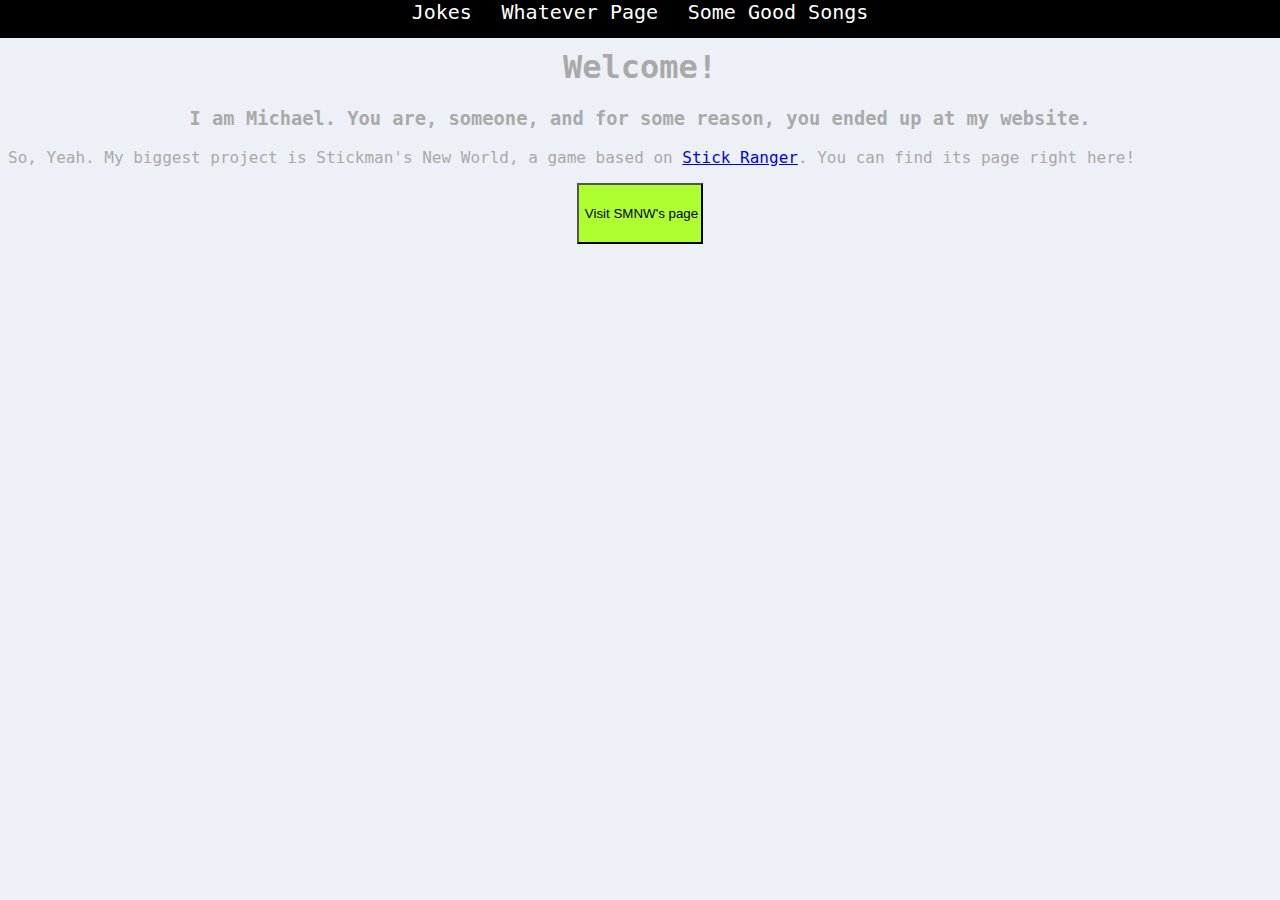
<file: index.html>
<!DOCTYPE <!DOCTYPE html>
<html>
<!--
    Hi there! I like the fact that you are looking at this website's code.
    Why though? Do you hate me so much that you are looking for a security leak?
    anyway, please don't judge it too much, I am bad at html.
-->
<head>
    <meta charset="utf-8" />
    <meta http-equiv="X-UA-Compatible" content="IE=edge">
    <title>Michael78912</title>
    <meta name="viewport" content="width=device-width, initial-scale=1">
    <link rel="stylesheet" type="text/css" media="screen" href="main.css" />
    <link rel="icon" href="favicon.png" type="image/png" />
    <script src="main.js">main()</script>
</head>

<body>
    <div class="selection-bar">
        <a href="jokes.html">Jokes</a>
        <a href="index.html">Whatever Page</a>
        <a href="lyrics.html">Some Good Songs</a>
    </div>
    <br/>
    <h1 class="greeter">Welcome!</h1>
    <h3 class="welcome-header">I am Michael. You are, someone, and for some reason, you ended up at my website.</h3>

    <p>
        So, Yeah. My biggest project is Stickman's New World, a game
        based on
        <a href="https://dan-ball.jp/en/javagame/ranger">Stick Ranger</a>.
        You can find its page right here!
        <form action="SMNW">
            <input type="submit" value="Visit SMNW's page" class="visit-smnw" />
        </form>
    </p>
</body>

</html>
</file>
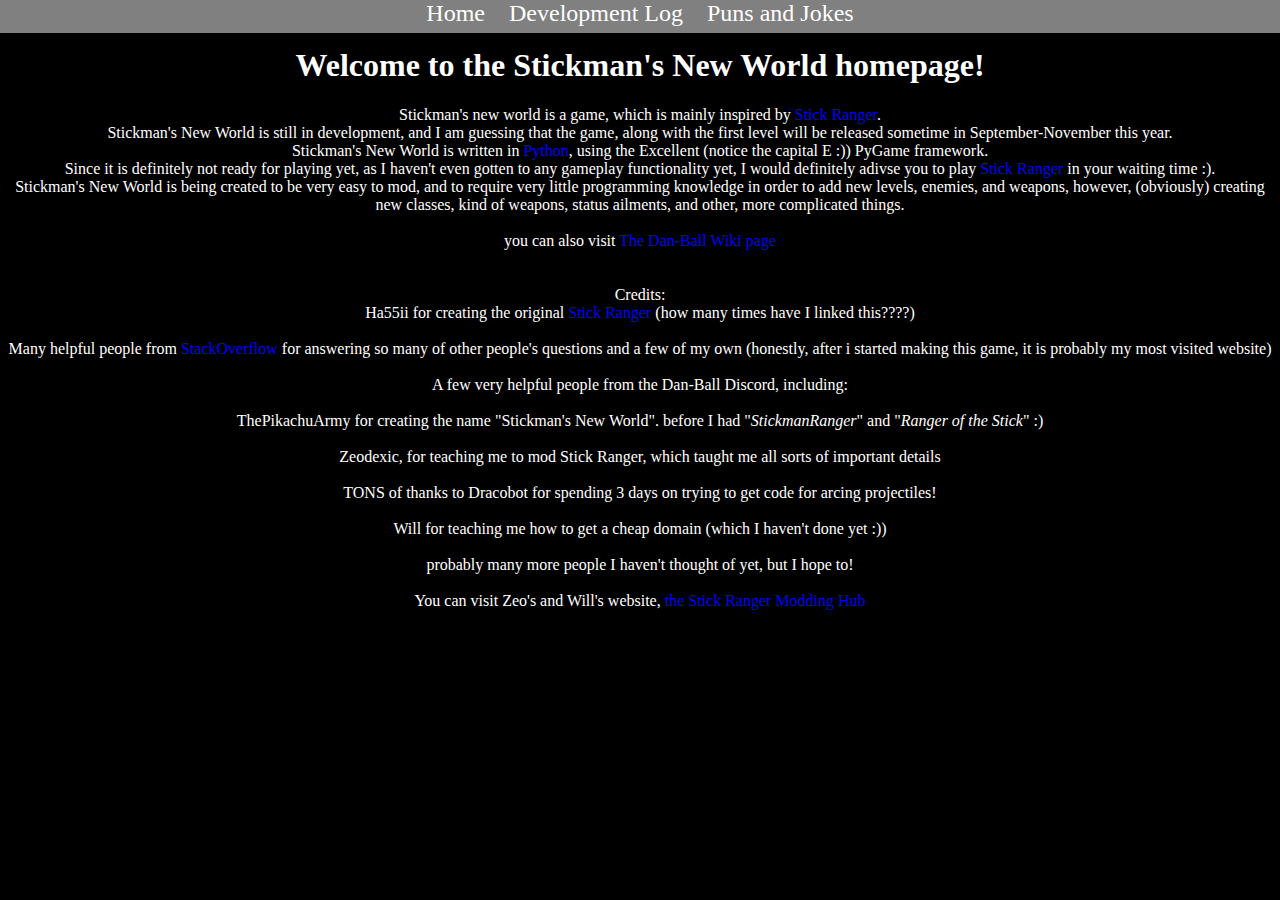
<file: old/index.html>
<!DOCTYPE HTML>
<html>
   <head>
      <meta charset="UTF-8">
	  <meta name="keywords" content="Stickman's new world,Stick Ranger,Game,Python">
	  <link rel="shortcut icon" href="favicon.ico">
      <link rel="stylesheet" type="text/css" href="style.css">
      <title>
         SMNW Home
      </title>
   </head>
   <body>
      <div class="selection-bar">
         <a href="index.html">Home</a>
         <a href="changes.html">Development Log</a>
         <a href="puns.html">Puns and Jokes</a>
      </div>
      <br/>
      <h1>
         Welcome to the Stickman's New World homepage!
      </h1>
   </body>
   <p>
      Stickman's new world is a game, which is mainly inspired by <a href="https://dan-ball.jp/en/javagame/ranger" target="_blank">Stick Ranger</a>.
      <br/>
      Stickman's New World is still in development, and I am guessing that the game, along with the first level will be released sometime
      in September-November this year.<br/>
      Stickman's New World is written in <a href="https://python.org">Python</a>, using the Excellent (notice the capital E :)) PyGame framework. <br/>
      Since it is definitely not ready for playing yet, as I haven't even gotten to any gameplay functionality yet, I would definitely adivse
      you to play <a href="https://dan-ball.jp/en/javagame/ranger" target="_blank">Stick Ranger</a> in your waiting time :).<br/>
      Stickman's New World is being created to be very easy to mod, and to require very little programming knowledge in order to add new levels, enemies, and weapons, however, (obviously) creating new classes, kind of weapons, status ailments, and other, more complicated things.
      <br/><br/>
	  you can also visit <a href="http://danball.wikia.com/wiki/Dan-Ball_Wiki">The Dan-Ball Wiki page</a><br/>
	  <br/><br/> 
      Credits:<br/>
      Ha55ii for creating the original <a href="https://dan-ball.jp/en/javagame/ranger" target="_blank">Stick Ranger</a>   (how many times have I linked this????)<br/><br/>
      Many helpful people from <a href="https://stackoverflow.com" target="_blank">StackOverflow</a> for answering so many of other people's questions and a few of my own (honestly, after i started making this game, it is probably my most visited website)<br/><br/>
      A few very helpful people from the Dan-Ball Discord, including:<br/><br/>
      ThePikachuArmy for creating the name "Stickman's New World". before I had "<i>StickmanRanger</i>" and "<i>Ranger of the Stick</i>" :)<br/><br/>
      Zeodexic, for teaching me to mod Stick Ranger, which taught me all sorts of important details<br/><br/>
	  TONS of thanks to Dracobot for spending 3 days on trying to get code for arcing projectiles!<br/><br/>
      Will for teaching me how to get a cheap domain (which I haven't done yet :)) <br/><br/>
      probably many more people I haven't thought of yet, but I hope to!<br/><br/>
	  You can visit Zeo's and Will's website, <a href="https://srmm.xyz">the Stick Ranger Modding Hub</a><br/><br/>
   </p>
</html>
</file>
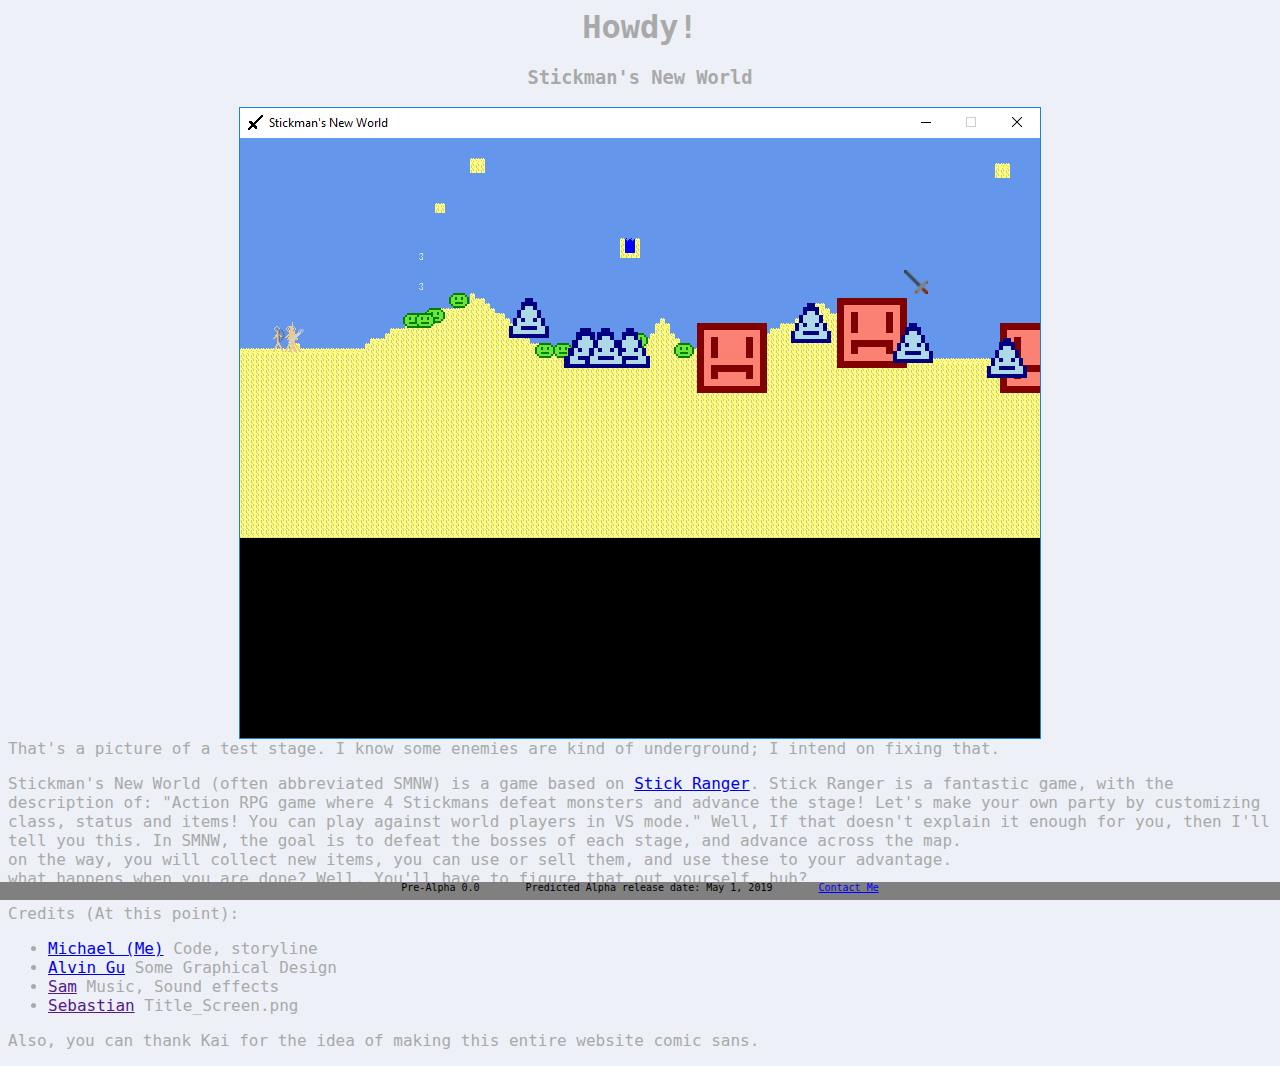
<file: SMNW/index.html>
<!DOCTYPE <!DOCTYPE html>
<html>

<head>
    <link rel="icon" href="next.png" type="image/png" />
    <meta charset="utf-8" />
    <meta http-equiv="X-UA-Compatible" content="IE=edge">
    <title>Stickman's New World!</title>
    <meta name="viewport" content="width=device-width, initial-scale=1">
    <link rel="stylesheet" type="text/css" media="screen" href="../main.css" />
    <script src="../main.js"></script>
</head>

<body>
    <h1 class="greeter">Howdy!</h1>
    <h3 class="welcome-header">
        Stickman's New World
    </h3>


    <div>
        <p class="side-paragraph">
            <center><img src="bork.png" /></center>
            That's a picture of a test stage. I know some enemies are kind of
            underground; I intend on fixing that.
        </p>
    </div>


    <p>
        Stickman's New World (often abbreviated SMNW) is a game based on
        <a href="https://dan-ball.jp/en/javagame/ranger">Stick Ranger</a>.
        Stick Ranger is a fantastic game, with the description of:
        "Action RPG game where 4 Stickmans defeat monsters and advance the stage!
        Let's make your own party by customizing class, status and items!
        You can play against world players in VS mode."
        Well, If that doesn't explain it enough for you, then I'll tell you this.
        In SMNW, the goal is to defeat the bosses of each stage, and advance across
        the map. <br />
        on the way, you will collect new items, you can use or sell them, and
        use these to your advantage.<br />
        what happens when you are done? Well, You'll have to figure that out
        yourself, huh?
    </p>
    <p>
        Credits (At this point):

    </p>
    <ul>
        <li><a href="github.com/Michael78912">Michael (Me)</a> Code, storyline</li>
        <li><a href="https://www.instagram.com/photogu.02">Alvin Gu</a> Some Graphical Design</li>
        <li><a href="">Sam</a> Music, Sound effects</li>
        <li><a href="">Sebastian</a> Title_Screen.png</li>
    </ul>
    <p>Also, you can thank Kai for the idea of making this entire website comic sans.</p>
    <div class="version-stuff">
        <span>Pre-Alpha 0.0</span>
        <span>Predicted Alpha release date: May 1, 2019</span>
        <a href="mailto:michael78912.8@gmail.com">Contact Me</a>
    </div>
</body>

</html>
</file>
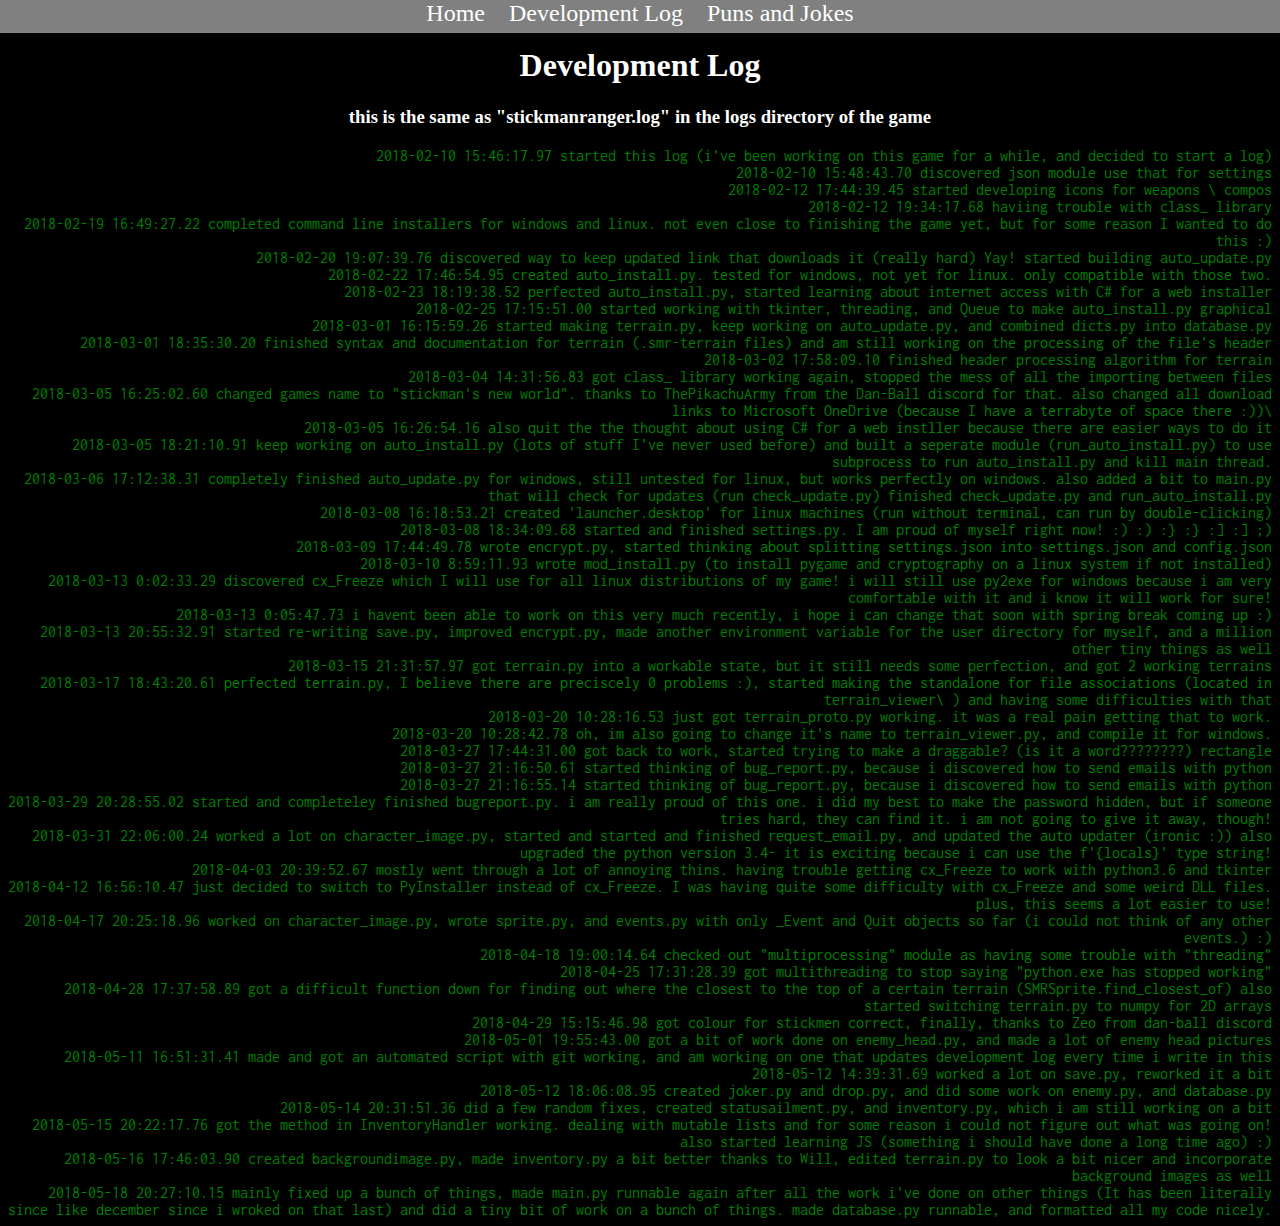
<file: changes.html>
<!DOCTYPE HTML>
<html>
   <head>
      <link rel="stylesheet" type="text/css" href="style.css">
      <link rel="shortcut icon" href="favicon.ico">
      <title>
         Development Log
      </title>
   </head>
   <body>
      <div class="selection-bar">
	     <a href="index.html">Home</a>
	     <a href="changes.html">Development Log</a>
       <a href="puns.html">Puns and Jokes</a>
      </div><br/>
      <h1>
         Development Log
      </h1>
      <h3>
         this is the same as "stickmanranger.log" in the logs directory of the game
      </h3>
	  <div class="logger">
	     2018-02-10 15:46:17.97 started this log (i've been working on this game for a while, and decided to start a log)
        <br/>2018-02-10 15:48:43.70 discovered json module use that for settings 
        <br/>2018-02-12 17:44:39.45 started developing icons for weapons \ compos 
        <br/>2018-02-12 19:34:17.68 haviing trouble with class_ library 
        <br/>2018-02-19 16:49:27.22 completed command line installers for windows and linux. not even close to finishing the game yet, but for some reason I wanted to do this :) 
        <br/>2018-02-20 19:07:39.76 discovered way to keep updated link that downloads it (really hard) Yay! started building auto_update.py 
        <br/>2018-02-22 17:46:54.95 created auto_install.py. tested for windows, not yet for linux. only compatible with those two. 
        <br/>2018-02-23 18:19:38.52 perfected auto_install.py, started learning about internet access with C# for a web installer 
        <br/>2018-02-25 17:15:51.00 started working with tkinter, threading, and Queue to make auto_install.py graphical 
        <br/>2018-03-01 16:15:59.26 started making terrain.py, keep working on auto_update.py, and combined dicts.py into database.py 
        <br/>2018-03-01 18:35:30.20 finished syntax and documentation for terrain (.smr-terrain files) and am still working on the processing of the file's header 
        <br/>2018-03-02 17:58:09.10 finished header processing algorithm for terrain 
        <br/>2018-03-04 14:31:56.83 got class_ library working again, stopped the mess of all the importing between files 
        <br/>2018-03-05 16:25:02.60 changed games name to "stickman's new world". thanks to ThePikachuArmy from the Dan-Ball discord for that. also changed all download links to Microsoft OneDrive (because I have a terrabyte of space there :))\ 
        <br/>2018-03-05 16:26:54.16 also quit the the thought about using C# for a web instller because there are easier ways to do it 
        <br/>2018-03-05 18:21:10.91 keep working on auto_install.py (lots of stuff I've never used before) and built a seperate module (run_auto_install.py) to use subprocess to run auto_install.py and kill main thread. 
        <br/>2018-03-06 17:12:38.31 completely finished auto_update.py for windows, still untested for linux, but works perfectly on windows. also added a bit to main.py that will check for updates (run check_update.py) finished check_update.py and run_auto_install.py 
        <br/>2018-03-08 16:18:53.21 created 'launcher.desktop' for linux machines (run without terminal, can run by double-clicking) 
        <br/>2018-03-08 18:34:09.68 started and finished settings.py. I am proud of myself right now! :) :) :} :} :] :] ;) 
        <br/>2018-03-09 17:44:49.78 wrote encrypt.py, started thinking about splitting settings.json into settings.json and config.json 
        <br/>2018-03-10  8:59:11.93 wrote mod_install.py (to install pygame and cryptography on a linux system if not installed)  
        <br/>2018-03-13  0:02:33.29 discovered cx_Freeze which I will use for all linux distributions of my game! i will still use py2exe for windows because i am very comfortable with it and i know it will work for sure! 
        <br/>2018-03-13  0:05:47.73 i havent been able to work on this very much recently, i hope i can change that soon with spring break coming up :) 
        <br/>2018-03-13 20:55:32.91 started re-writing save.py, improved encrypt.py, made another environment variable for the user directory for myself, and a million other tiny things as well 
        <br/>2018-03-15 21:31:57.97 got terrain.py into a workable state, but it still needs some perfection, and got 2 working terrains 
        <br/>2018-03-17 18:43:20.61 perfected terrain.py, I believe there are preciscely 0 problems :), started making the standalone for file associations (located in terrain_viewer\ ) and having some difficulties with that 
        <br/>2018-03-20 10:28:16.53 just got terrain_proto.py working. it was a real pain getting that to work.  
        <br/>2018-03-20 10:28:42.78 oh, im also going to change it's name to terrain_viewer.py, and compile it for windows. 
        <br/>2018-03-27 17:44:31.00 got back to work, started trying to make a draggable? (is it a word????????) rectangle 
        <br/>2018-03-27 21:16:50.61 started thinking of bug_report.py, because i discovered how to send emails with python  
        <br/>2018-03-27 21:16:55.14 started thinking of bug_report.py, because i discovered how to send emails with python  
        <br/>2018-03-29 20:28:55.02 started and completeley finished bugreport.py. i am really proud of this one. i did my best to make the password hidden, but if someone tries hard, they can find it. i am not going to give it away, though! 
        <br/>2018-03-31 22:06:00.24 worked a lot on character_image.py, started and started and finished request_email.py, and updated the auto updater (ironic :)) also upgraded the python version 3.4- it is exciting because i can use the f'{locals}' type string! 
        <br/>2018-04-03 20:39:52.67 mostly went through a lot of annoying thins. having trouble getting cx_Freeze to work with python3.6 and tkinter 
        <br/>2018-04-12 16:56:10.47 just decided to switch to PyInstaller instead of cx_Freeze. I was having quite some difficulty with cx_Freeze and some weird DLL files. plus, this seems a lot easier to use! 
        <br/>2018-04-17 20:25:18.96 worked on character_image.py, wrote sprite.py, and events.py with only _Event and Quit objects so far (i could not think of any other events.) :) 
        <br/>2018-04-18 19:00:14.64 checked out "multiprocessing" module as having some trouble with "threading" 
        <br/>2018-04-25 17:31:28.39 got multithreading to stop saying "python.exe has stopped working" 
        <br/>2018-04-28 17:37:58.89 got a difficult function down for finding out where the closest to the top of a certain terrain (SMRSprite.find_closest_of) also started switching terrain.py to numpy for 2D arrays 
        <br/>2018-04-29 15:15:46.98 got colour for stickmen correct, finally, thanks to Zeo from dan-ball discord 
        <br/>2018-05-01 19:55:43.00 got a bit of work done on enemy_head.py, and made a lot of enemy head pictures 
        <br>2018-05-11 16:51:31.41 made and got an automated script with git working, and am working on one that updates development log every time i write in this 

        <br>2018-05-12 14:39:31.69 worked a lot on save.py, reworked it a bit 

        <br>2018-05-12 18:06:08.95 created joker.py and drop.py, and did some work on enemy.py, and database.py 

        <br>2018-05-14 20:31:51.36 did a few random fixes, created statusailment.py, and inventory.py, which i am still working on a bit 

        <br>2018-05-15 20:22:17.76 got the method in InventoryHandler working. dealing with mutable lists and for some reason i could not figure out what was going on! also started learning JS (something i should have done a long time ago) :)   

        <br>2018-05-16 17:46:03.90 created backgroundimage.py, made inventory.py a bit better thanks to Will, edited terrain.py to look a bit nicer and incorporate background images as well 

        <br>2018-05-18 20:27:10.15 mainly fixed up a bunch of things, made main.py runnable again after all the work i've done on other things (It has been literally since like december since i wroked on that last) and did a tiny bit of work on a bunch of things. made database.py runnable, and formatted all my code nicely. 

       </div> <!-- this is a comment just for automation.-->
   </body>
</html>
</file>
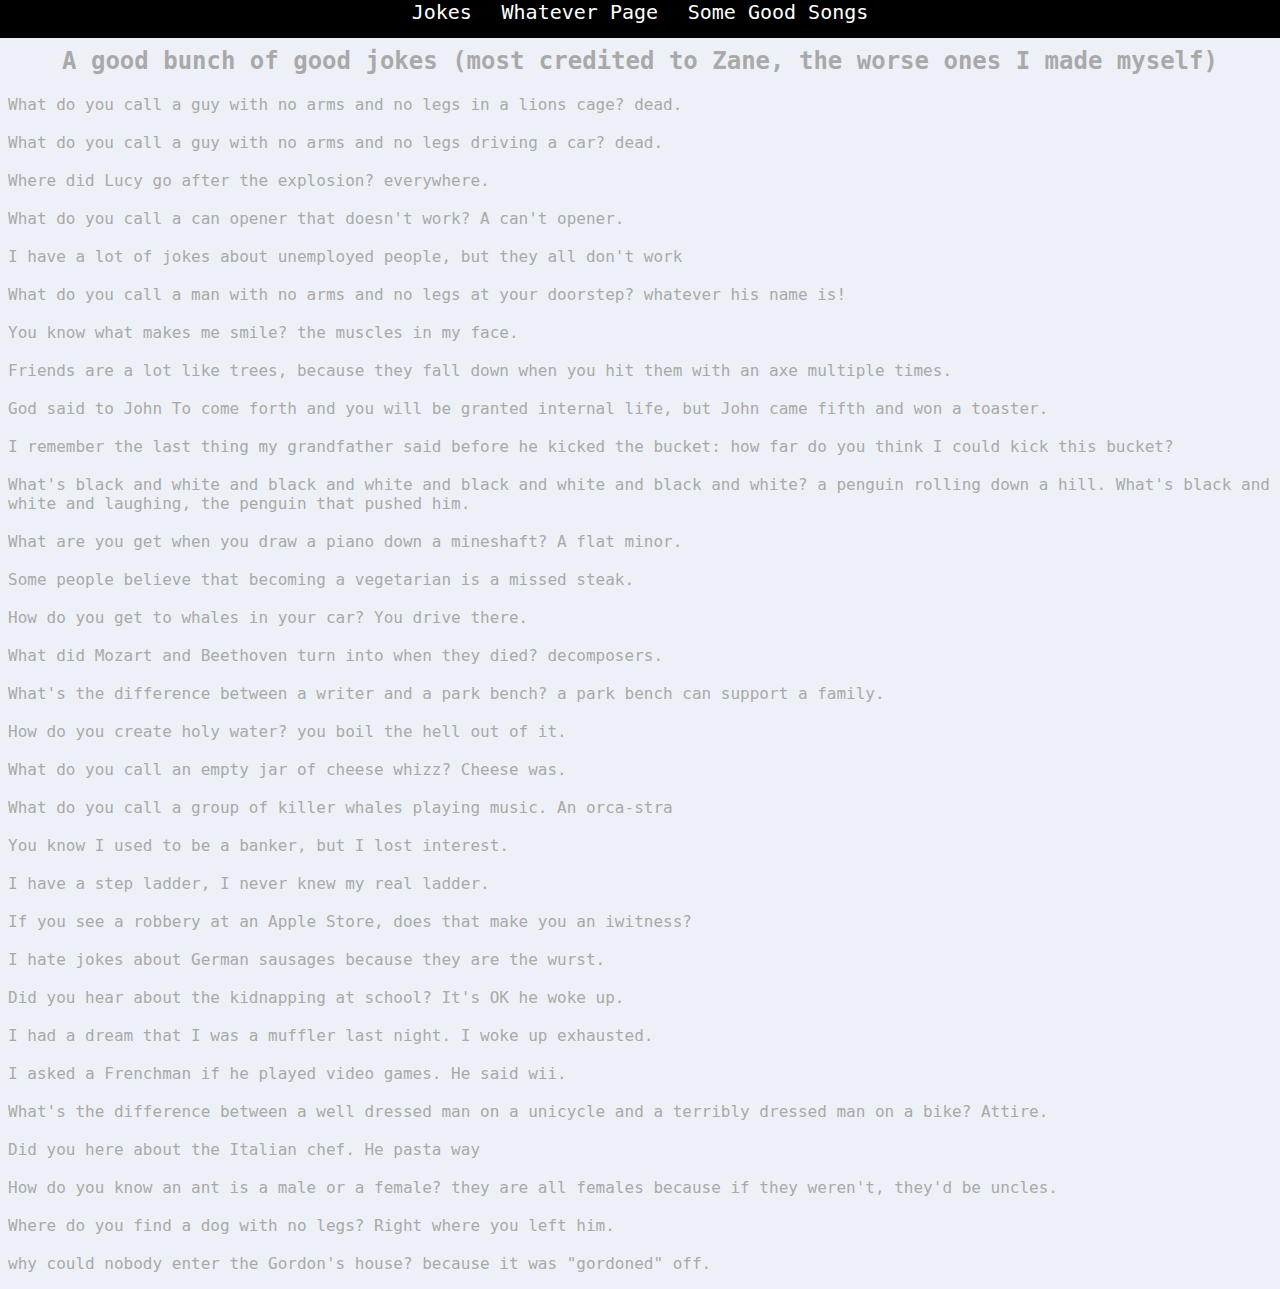
<file: jokes.html>
<!DOCTYPE html>
<html>

<head>
    <meta charset="utf-8" />
    <meta http-equiv="X-UA-Compatible" content="IE=edge">
    <title>Jokes</title>
    <meta name="viewport" content="width=device-width, initial-scale=1">
    <link rel="stylesheet" type="text/css" media="screen" href="main.css" />
    <link rel="icon" href="favicon.png" type="image/png" />
    <script src="main.js">main()</script>
</head>

<body>
    <div class="selection-bar">
        <a href="jokes.html">Jokes</a>
        <a href="index.html">Whatever Page</a>
        <a href="lyrics.html">Some Good Songs</a>
    </div>
    <br />
    <h2>A good bunch of good jokes (most credited to Zane, the worse ones I made myself)</h2>
    <p>
        What do you call a guy with no arms and no legs in a lions cage? dead.<br /><br />
        What do you call a guy with no arms and no legs driving a car? dead.<br /><br />
        Where did Lucy go after the explosion? everywhere.<br /><br />
        What do you call a can opener that doesn't work? A can't opener.<br /><br />
        I have a lot of jokes about unemployed people, but they all don't work<br /><br />
        What do you call a man with no arms and no legs at your doorstep? whatever his name is!<br /><br />
        You know what makes me smile? the muscles in my face.<br /><br />
        Friends are a lot like trees, because they fall down when you hit them with an axe multiple times.<br /><br />
        God said to John To come forth and you will be granted internal life, but John came fifth and won a toaster.<br /><br />
        I remember the last thing my grandfather said before he kicked the bucket: how far do you think I could kick
        this bucket?<br /><br />
        What's black and white and black and white and black and white and black and white? a penguin rolling down a
        hill. What's black and white and laughing, the penguin that pushed him.<br /><br />
        What are you get when you draw a piano down a mineshaft? A flat minor.<br /><br />
        Some people believe that becoming a vegetarian is a missed steak.<br /><br />
        How do you get to whales in your car? You drive there.<br /><br />
        What did Mozart and Beethoven turn into when they died? decomposers.<br /><br />
        What's the difference between a writer and a park bench? a park bench can support a family.<br /><br />
        How do you create holy water? you boil the hell out of it.<br /><br />
        What do you call an empty jar of cheese whizz? Cheese was.<br /><br />
        What do you call a group of killer whales playing music. An orca-stra<br /><br />
        You know I used to be a banker, but I lost interest.<br /><br />
        I have a step ladder, I never knew my real ladder.<br /><br />
        If you see a robbery at an Apple Store, does that make you an iwitness?<br /><br />
        I hate jokes about German sausages because they are the wurst.<br /><br />
        Did you hear about the kidnapping at school? It's OK he woke up.<br /><br />
        I had a dream that I was a muffler last night. I woke up exhausted.<br /><br />
        I asked a Frenchman if he played video games. He said wii.<br /><br />
        What's the difference between a well dressed man on a unicycle and a terribly dressed man on a bike? Attire.<br /><br />
        Did you here about the Italian chef. He pasta way<br /><br />
        How do you know an ant is a male or a female? they are all females because if they weren't, they'd be uncles.<br /><br />
        Where do you find a dog with no legs? Right where you left him.<br /><br />
        why could nobody enter the Gordon's house? because it was "gordoned" off.<br />
    </p>
</body>

</html>
</file>
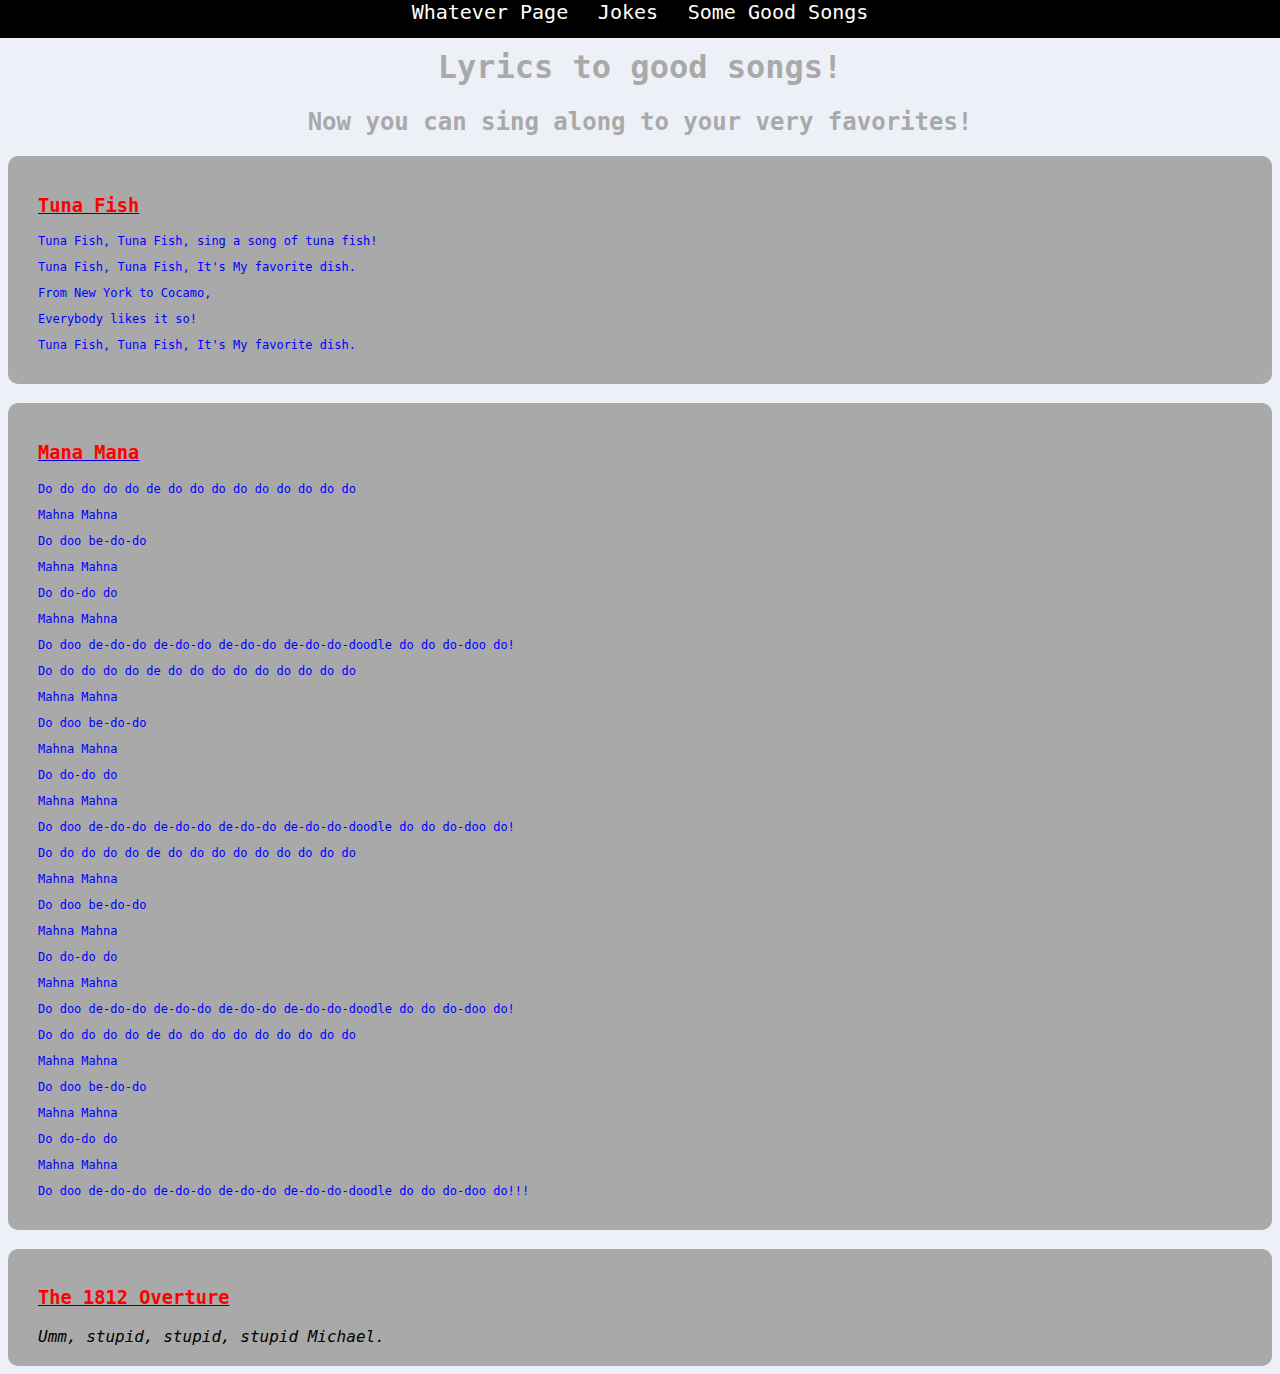
<file: lyrics.html>
<!DOCTYPE html>
<html>

<head>
    <meta charset="utf-8" />
    <meta http-equiv="X-UA-Compatible" content="IE=edge">
    <title>Songs</title>
    <meta name="viewport" content="width=device-width, initial-scale=1">
    <link rel="stylesheet" type="text/css" media="screen" href="main.css" />
    <link rel="icon" href="favicon.png" type="image/png" />
    <script src="main.js">main()</script>
</head>

<body>
    <div class="selection-bar">
        <a href="index.html">Whatever Page</a>
        <a href="jokes.html">Jokes</a>
        <a href="lyrics.html">Some Good Songs</a>
    </div><br />
    <h1>Lyrics to good songs!</h1>
    <h2>Now you can sing along to your very favorites!</h2>
    <div class="song">
        <a href="https://pastebin.com/MXBTt9zu"><h3>Tuna Fish</h3></a>
        <p>Tuna Fish, Tuna Fish, sing a song of tuna fish!</p>
        <p>Tuna Fish, Tuna Fish, It's My favorite dish.</p>
        <p>From New York to Cocamo,</p>
        <p>Everybody likes it so!</p>
        <p>Tuna Fish, Tuna Fish, It's My favorite dish.</p>
    </div>
    <br />
    <div class="song">
        <a href="https://youtu.be/8N_tupPBtWQ"><h3>Mana Mana</h3></a>
        <p>Do do do do do de do do do do do do do do do</p>
        <p>Mahna Mahna</p>
        <p>Do doo be-do-do</p>
        <p>Mahna Mahna</p>
        <p>Do do-do do</p>
        <p>Mahna Mahna</p>
        <p>Do doo de-do-do de-do-do de-do-do de-do-do-doodle do do do-doo do!</p>
        
        <p>Do do do do do de do do do do do do do do do</p>
        <p>Mahna Mahna</p>
        <p>Do doo be-do-do</p>
        <p>Mahna Mahna</p>
        <p>Do do-do do</p>
        <p>Mahna Mahna</p>
        <p>Do doo de-do-do de-do-do de-do-do de-do-do-doodle do do do-doo do!</p>
        
        <p>Do do do do do de do do do do do do do do do</p>
        <p>Mahna Mahna</p>
        <p>Do doo be-do-do</p>
        <p>Mahna Mahna</p>
        <p>Do do-do do</p>
        <p>Mahna Mahna</p>
        <p>Do doo de-do-do de-do-do de-do-do de-do-do-doodle do do do-doo do!</p>
        
        <p>Do do do do do de do do do do do do do do do</p>
        <p>Mahna Mahna</p>
        <p>Do doo be-do-do</p>
        <p>Mahna Mahna</p>
        <p>Do do-do do</p>
        <p>Mahna Mahna</p>
        <p>Do doo de-do-do de-do-do de-do-do de-do-do-doodle do do do-doo do!!!</p>
    </div>
    <br />
    <div class="song">
        <a href="https://youtu.be/VbxgYlcNxE8"><h3>The 1812 Overture</h3></a>
        <i>Umm, stupid, stupid, stupid Michael.</i>
    </div>
</body>

</html>
</file>
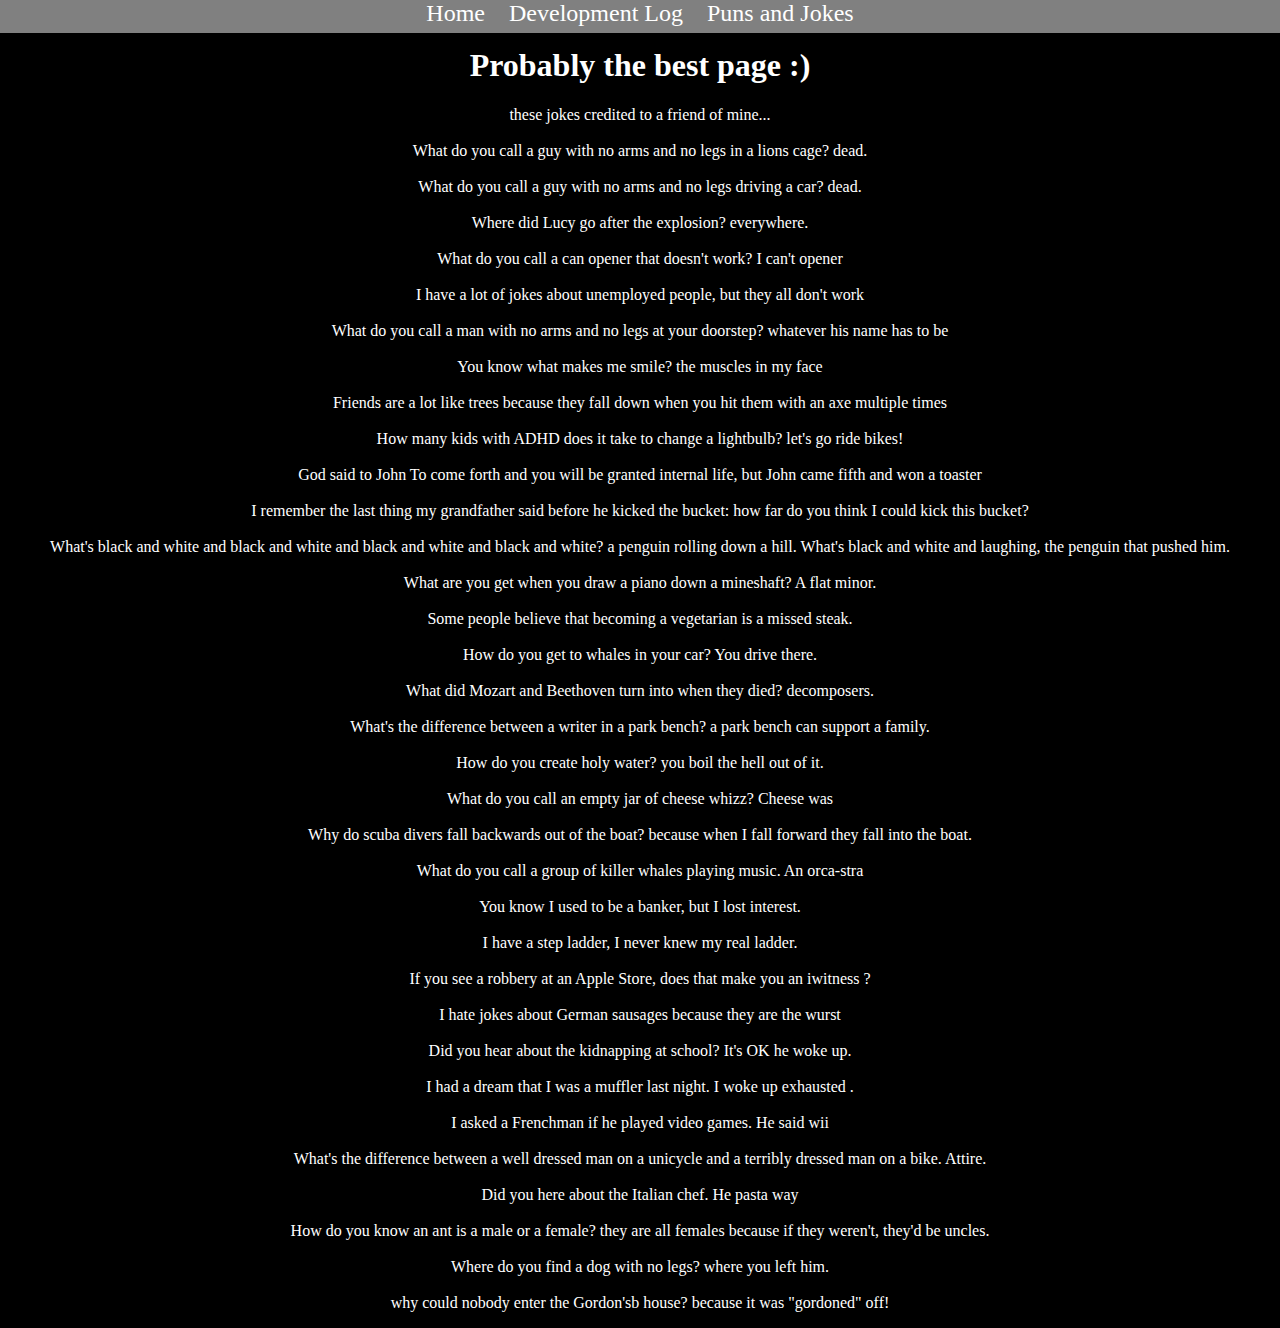
<file: puns.html>
<!DOCTYPE HTML>

<html>
   <head>
      <link rel="shortcut icon" href="favicon.ico">
      <link rel="stylesheet" type="text/css" href="style.css">
      <title>
         Puns and Jokes
      </title>
   </head>
   <body>
      <div class="selection-bar">
         <a href="index.html">Home</a>
         <a href="changes.html">Development Log</a>
         <a href="puns.html">Puns and Jokes</a>
      </div>
      <br/>
      <h1>
         Probably the best page :)
      </h1>
   <p>
      these jokes credited to a friend of mine...<br/><br/>
      What do you call a guy with no arms and no legs in a lions cage? dead.<br/><br/>
What do you call a guy with no arms and no legs driving a car? dead.<br/><br/>
Where did Lucy go after the explosion? everywhere.<br/><br/>
What do you call a can opener that doesn't work? I can't opener<br/><br/>
I have a lot of jokes about unemployed people, but they all don't work<br/><br/>
What do you call a man with no arms and no legs at your doorstep? whatever his name has to be<br/><br/>
You know what makes me smile? the muscles in my face<br/><br/>
Friends are a lot like trees because they fall down when you hit them with an axe multiple times<br/><br/>
How many kids with ADHD does it take to change a lightbulb? let's go ride bikes!<br/><br/>
God said to John To come forth and you will be granted internal life, but John came fifth and won a toaster<br/><br/>
I remember the last thing my grandfather said before he kicked the bucket: how far do you think I could kick this bucket?<br/><br/>
What's black and white and black and white and black and white and black and white? a penguin rolling down a 
hill. What's black and white and laughing, the penguin that pushed him.<br/><br/>
What are you get when you draw a piano down a mineshaft? A flat minor.<br/><br/>
Some people believe that becoming a vegetarian is a missed steak.<br/><br/>
How do you get to whales in your car? You drive there.<br/><br/>
What did Mozart and Beethoven turn into when they died? decomposers.<br/><br/>
What's the difference between a writer in a park bench? a park bench can support a family.<br/><br/>
How do you create holy water? you boil the hell out of it.<br/><br/>
What do you call an empty jar of cheese whizz? Cheese was<br/><br/>
Why do scuba divers fall backwards out of the boat? because when I fall forward they fall into the boat.<br/><br/>
What do you call a group of killer whales playing music. An orca-stra<br/><br/>
You know I used to be a banker, but I lost interest.<br/><br/>
I have a step ladder, I never knew my real ladder.<br/><br/>
If you see a robbery at an Apple Store, does that make you an iwitness ?<br/><br/>
I hate jokes about German sausages because they are the wurst<br/><br/>
Did you hear about the kidnapping at school? It's OK he woke up.<br/><br/>
I had a dream that I was a muffler last night. I woke up exhausted .<br/><br/>
I asked a Frenchman if he played video games. He said wii<br/><br/>
What's the difference between a well dressed man on a unicycle and a terribly dressed man on a bike. Attire.<br/><br/>
Did you here about the Italian chef. He pasta way<br/><br/>
How do you know an ant is a male or a female? they are all females because if they weren't, they'd be uncles.<br/><br/>
Where do you find a dog with no legs? where you left him.<br/><br/>
why could nobody enter the Gordon'sb house? because it was "gordoned" off!<br/>
   </p>
   </body>

</html>
</file>
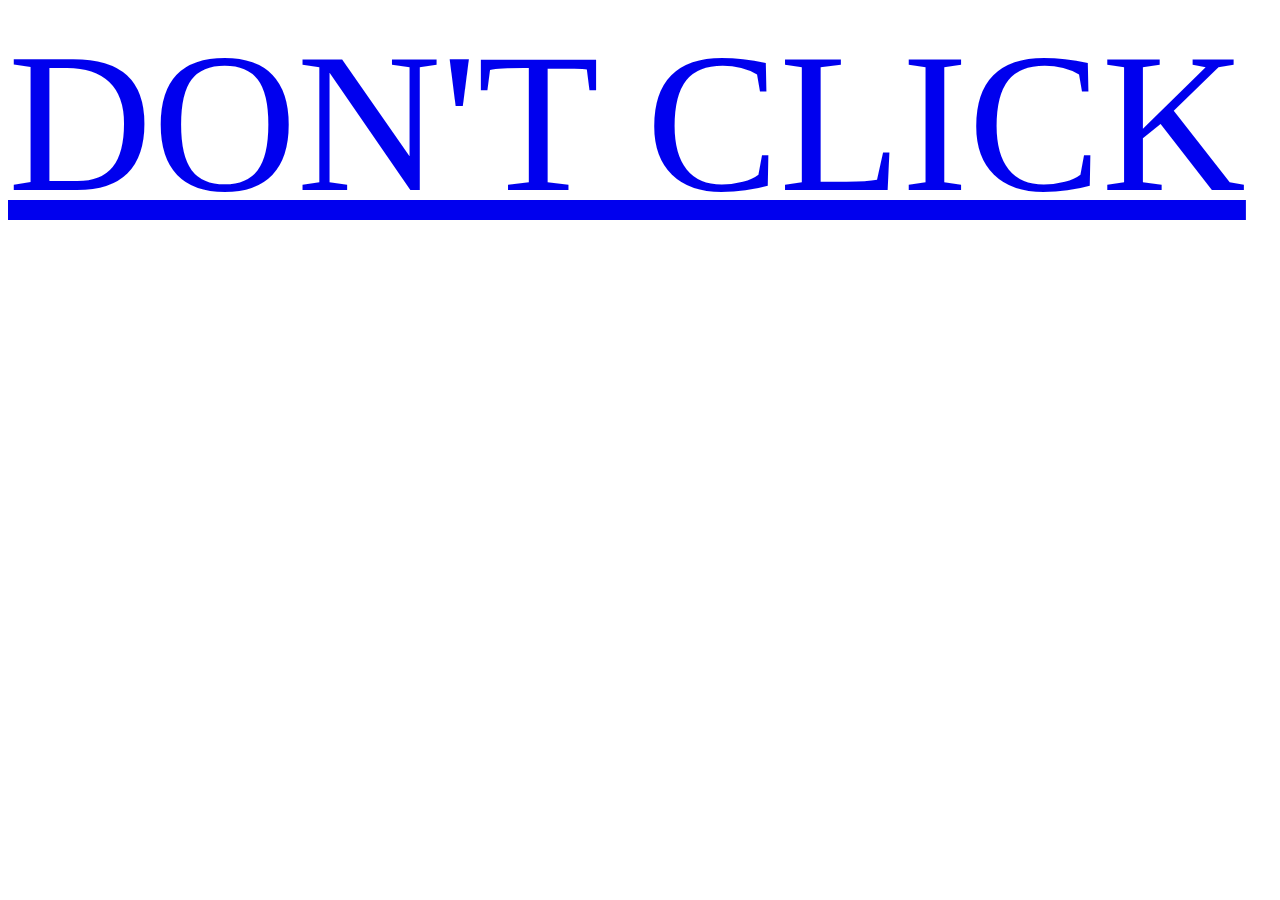
<file: stupid.html>
<!DOCTYPE HTML>
<html>
<head>
<title>WATCH OUT</title>
  <style>
    a {
      font-size: 200px;
      padding-top: 30%;
    }
  </style>
</head>
<body>
<a href="http://fakeupdate.net/xp/bsod.html">DON'T CLICK</a>
</body>
</html>
</file>
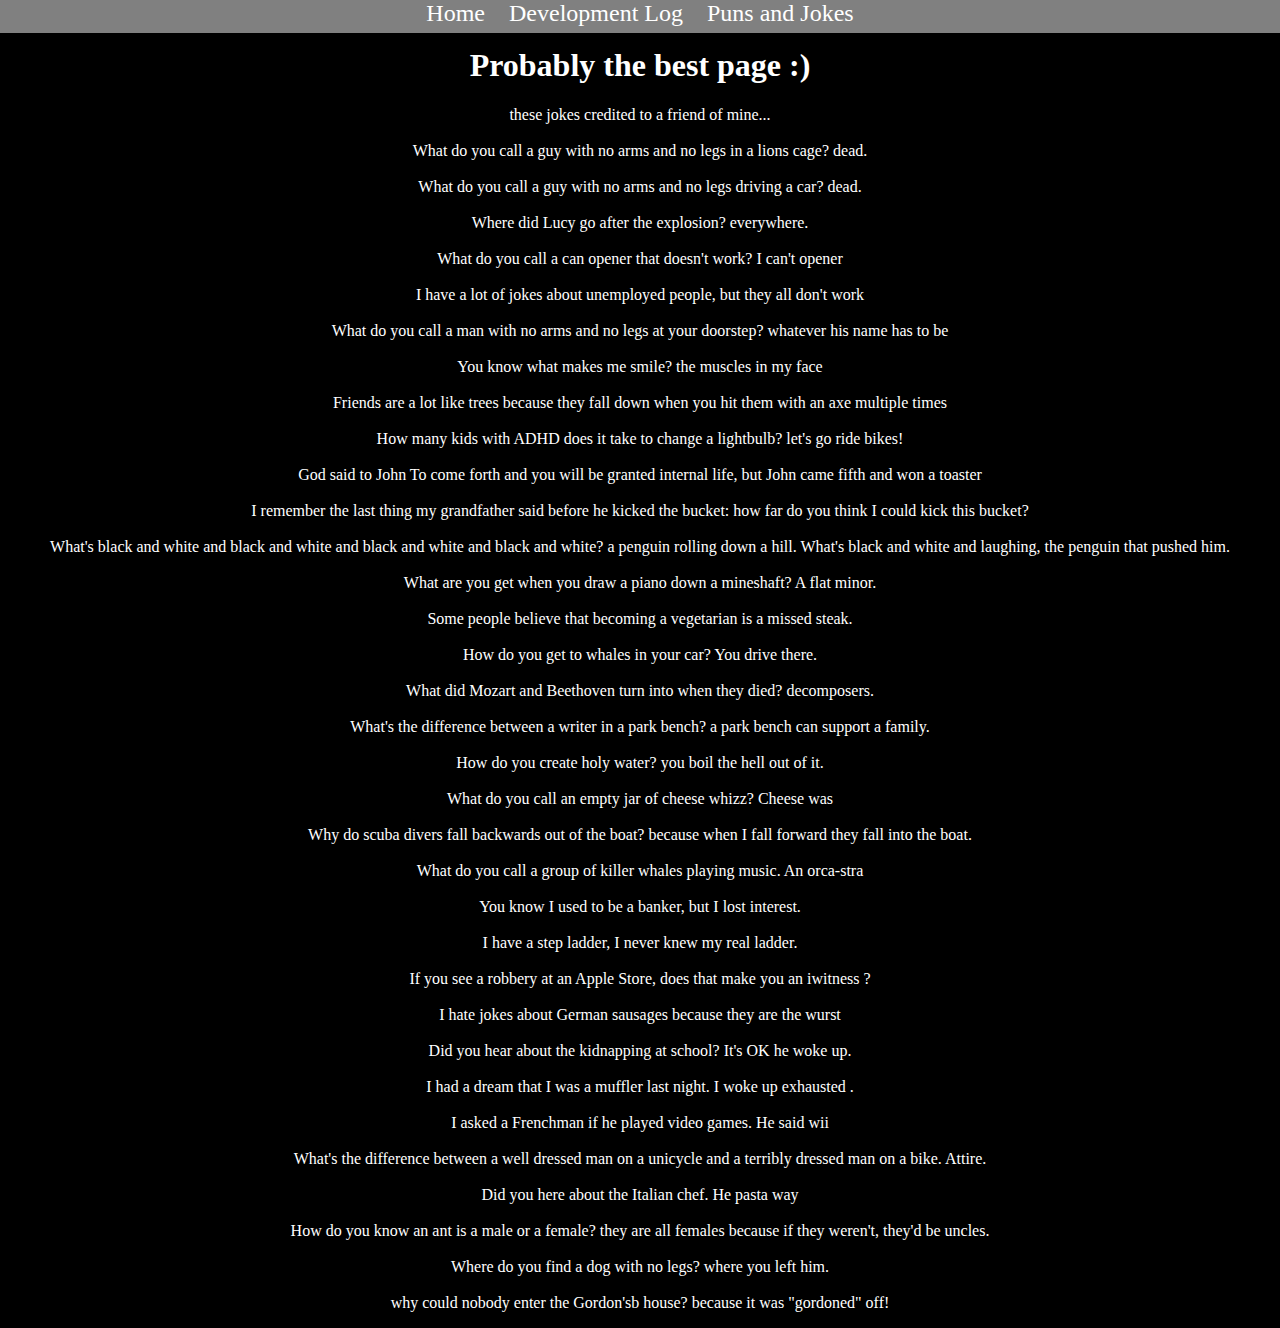
<file: old/puns.html>
<!DOCTYPE HTML>

<html>

<head>
   <link rel="shortcut icon" href="favicon.ico">
   <link rel="stylesheet" type="text/css" href="style.css">
   <title>
      Puns and Jokes
   </title>
</head>

<body>
   <div class="selection-bar">
      <a href="index.html">Home</a>
      <a href="changes.html">Development Log</a>
      <a href="puns.html">Puns and Jokes</a>
   </div>
   <br />
   <h1>
      Probably the best page :)
   </h1>
   <p>
      these jokes credited to a friend of mine...<br /><br />
      What do you call a guy with no arms and no legs in a lions cage? dead.<br /><br />
      What do you call a guy with no arms and no legs driving a car? dead.<br /><br />
      Where did Lucy go after the explosion? everywhere.<br /><br />
      What do you call a can opener that doesn't work? I can't opener<br /><br />
      I have a lot of jokes about unemployed people, but they all don't work<br /><br />
      What do you call a man with no arms and no legs at your doorstep? whatever his name has to be<br /><br />
      You know what makes me smile? the muscles in my face<br /><br />
      Friends are a lot like trees because they fall down when you hit them with an axe multiple times<br /><br />
      How many kids with ADHD does it take to change a lightbulb? let's go ride bikes!<br /><br />
      God said to John To come forth and you will be granted internal life, but John came fifth and won a toaster<br /><br />
      I remember the last thing my grandfather said before he kicked the bucket: how far do you think I could kick this
      bucket?<br /><br />
      What's black and white and black and white and black and white and black and white? a penguin rolling down a
      hill. What's black and white and laughing, the penguin that pushed him.<br /><br />
      What are you get when you draw a piano down a mineshaft? A flat minor.<br /><br />
      Some people believe that becoming a vegetarian is a missed steak.<br /><br />
      How do you get to whales in your car? You drive there.<br /><br />
      What did Mozart and Beethoven turn into when they died? decomposers.<br /><br />
      What's the difference between a writer in a park bench? a park bench can support a family.<br /><br />
      How do you create holy water? you boil the hell out of it.<br /><br />
      What do you call an empty jar of cheese whizz? Cheese was<br /><br />
      Why do scuba divers fall backwards out of the boat? because when I fall forward they fall into the boat.<br /><br />
      What do you call a group of killer whales playing music. An orca-stra<br /><br />
      You know I used to be a banker, but I lost interest.<br /><br />
      I have a step ladder, I never knew my real ladder.<br /><br />
      If you see a robbery at an Apple Store, does that make you an iwitness ?<br /><br />
      I hate jokes about German sausages because they are the wurst<br /><br />
      Did you hear about the kidnapping at school? It's OK he woke up.<br /><br />
      I had a dream that I was a muffler last night. I woke up exhausted .<br /><br />
      I asked a Frenchman if he played video games. He said wii<br /><br />
      What's the difference between a well dressed man on a unicycle and a terribly dressed man on a bike. Attire.<br /><br />
      Did you here about the Italian chef. He pasta way<br /><br />
      How do you know an ant is a male or a female? they are all females because if they weren't, they'd be uncles.<br /><br />
      Where do you find a dog with no legs? where you left him.<br /><br />
      why could nobody enter the Gordon'sb house? because it was "gordoned" off!<br />
   </p>
</body>

</html>
</file>
<file: main.css>
/*
Now It appears you are regarding the CSS.
WHY? My css is terrible, but it gets the job done.
Now you must think I'm extremely suspicious for all these comments.
truth is, I just like writing them when I'm bored of writing code.
*/

html {
    font-family: "Comic Sans MS", "monospace";
    color: darkgray;
    background-color: #edf1f7;
}

.selection-bar {
	height: 38px;
	width: 100%;
	position: fixed;
	top: 0;
	left: 0;
    background-color: black;
    text-align: center;

}

.selection-bar a{
	padding: 10px;
	font-size: 20px;
	color: white;
	text-decoration: none;
	text-align: center;
}

.selection-bar a:hover{
	color: darkgray;
	background-color: gray;
}


form {
    text-align: center;
}

.greeter {
    text-align: center;
}

.welcome-header {
    text-align: center;
}

.visit-smnw {
    background-color: greenyellow;
    width: 10%;
    height: 7%;
}

.visit-smnw:hover {
    background-color: green;
}

.sidebar {
    display: table;
    width: 25%;
    height: 100%;
    position: fixed;
    padding-top: 4px;
    top: 0;
    left: 0;
    text-align: center;
    /* background-color: darkgray; */
}

.side-paragraph {
    text-align: center;
    vertical-align: 50%;
}

.image-by-text {
    font-size: 20;
}

.image-by-text img {
    float: left;
}

.image-by-text p {
    width: 500px;
}

.version-stuff {
    position: fixed;
    width: 100%;
    height: 2%;
    bottom: 0;
    left: 0;
    text-align: center;
    background-color: gray;
    font-size: 10px;
}

.version-stuff a {
    color: blue;
    padding: 20px;
}

h2 {
    text-align: center;
}

.version-stuff span {
    color: black;
    padding: 20px;
}

.song {
    background-color: darkgray;
    border-radius: 10px;
    padding: 20px;
    padding-left: 30px;
}
i {
    color: black;
}
.song p {
    color: blue;
    font-size: 12px;
}

h1 {
    text-align: center;
}
.song h3 {
    color: red;
}
</file>
<file: old/style.css>
@import url(https://fonts.googleapis.com/css?family=Inconsolata);
/*this is a stupid comment*/

.topbar {
	height: 33px;
	width: 100%;
	position: fixed;
	top: 0;
	left: 0;
	background-color: #76857d;

}

.topbar a{
	padding: 10px;
	font-size: 20px;
	color: black;
	text-decoration: none;
	text-align: center;
	font-family: "Arial";
	overflow-y: hidden;
}

.topbar a:hover{
	color: white;
	background-color: black;
	
}

.logger {
	/* logger is a class that looks like a console window. */
	color: green;
	font-family: "Inconsolata";
	background-color: black;
	height: 1000%;
	width: 100%;
        text-align: left;
}

.logger::selection{
	color: #ff69b4;
	background: #ffffff;
}

.download-button {}

button {
    background-color: #ffffff; 
    border: none;
    padding: 15px 32px;
    text-align: center;
    text-decoration: none;
    font-size: 16px;
	color: black;
}

button:hover {
	background-color: gray;
	color: blue;
}

h1, h3, p {
	text-align: center;
	font-family: "Lucida Fax";
}

p a {
	color: blue;
	text-decoration: none;
}

a img {
	align: left;
}

body {
    text-align: center;
	background-color: black;
	color: white;
}

.selection-bar {
	height: 33px;
	width: 100%;
	position: fixed;
	top: 0;
	left: 0;
	background-color: gray;

}

.selection-bar a{
	padding: 10px;
	font-size: 24px;
	color: white;
	text-decoration: none;
	text-align: center;
}

.selection-bar a:hover{
	color: white;
	background-color: black;
}
</file>
<file: style.css>
@import url(https://fonts.googleapis.com/css?family=Inconsolata);
/*this is a stupid comment*/

.topbar {
	height: 33px;
	width: 100%;
	position: fixed;
	top: 0;
	left: 0;
	background-color: #76857d;

}

.topbar a{
	padding: 10px;
	font-size: 20px;
	color: black;
	text-decoration: none;
	text-align: center;
	font-family: "Arial";
	overflow-y: hidden;
}

.topbar a:hover{
	color: white;
	background-color: black;
	
}

.logger {
	/* logger is a class that looks like a console window. */
	color: green;
	font-family: "Inconsolata";
	background-color: black;
	height: 1000%;
	width: 100%;
        text-align: right;
}

.logger::selection{
	color: #ff69b4;
	background: #ffffff;
}

p button {
    background-color: #ffffff; 
    border: none;
    padding: 15px 32px;
    text-align: center;
    text-decoration: none;
    font-size: 16px;
}

p button::hover {
	background-color: white;
	color: black;
}

h1, h3, p {
	text-align: center;
	font-family: "Lucida Fax";
}

p a {
	color: blue;
	text-decoration: none;
}

a img {
	align: left;
}

body {
    text-align: center;
	background-color: black;
	color: white;
}

.selection-bar {
	height: 33px;
	width: 100%;
	position: fixed;
	top: 0;
	left: 0;
	background-color: gray;

}

.selection-bar a{
	padding: 10px;
	font-size: 24px;
	color: white;
	text-decoration: none;
	text-align: center;
}

.selection-bar a:hover{
	color: white;
	background-color: black;
}
</file>
